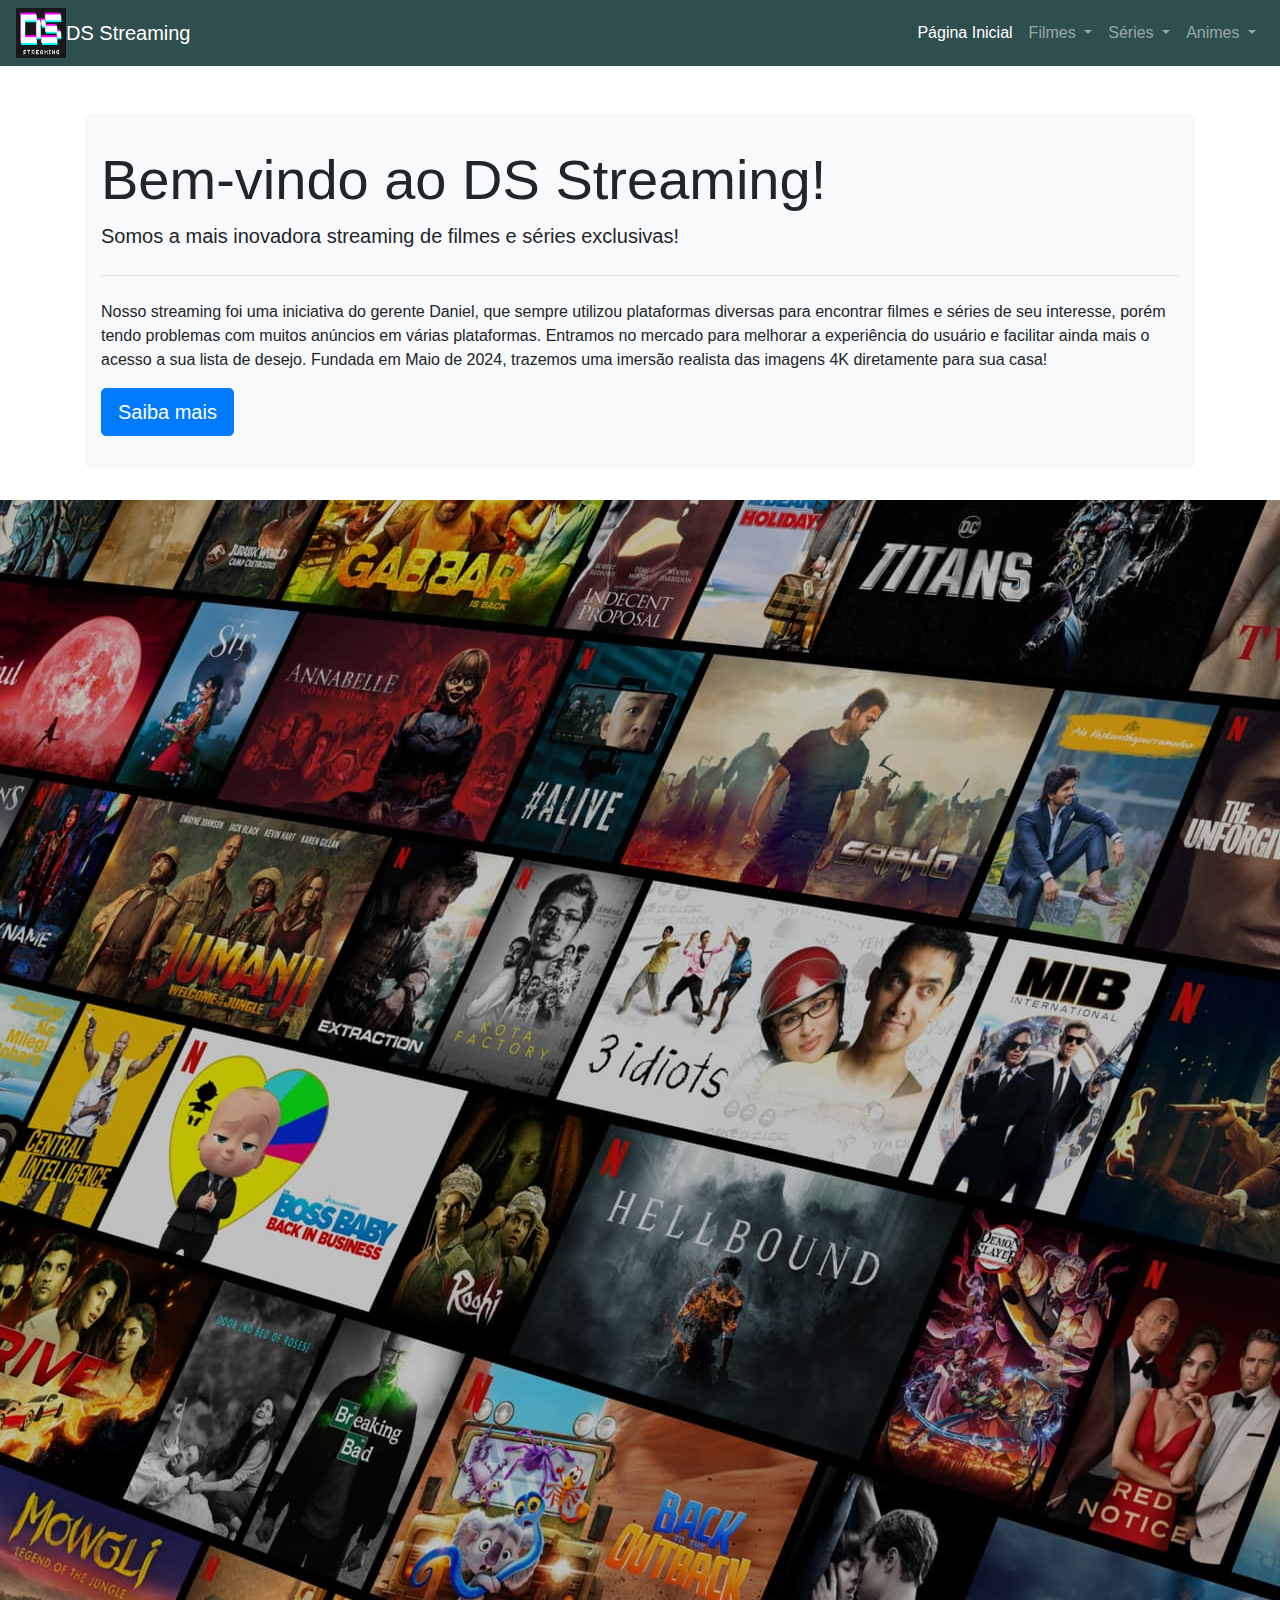
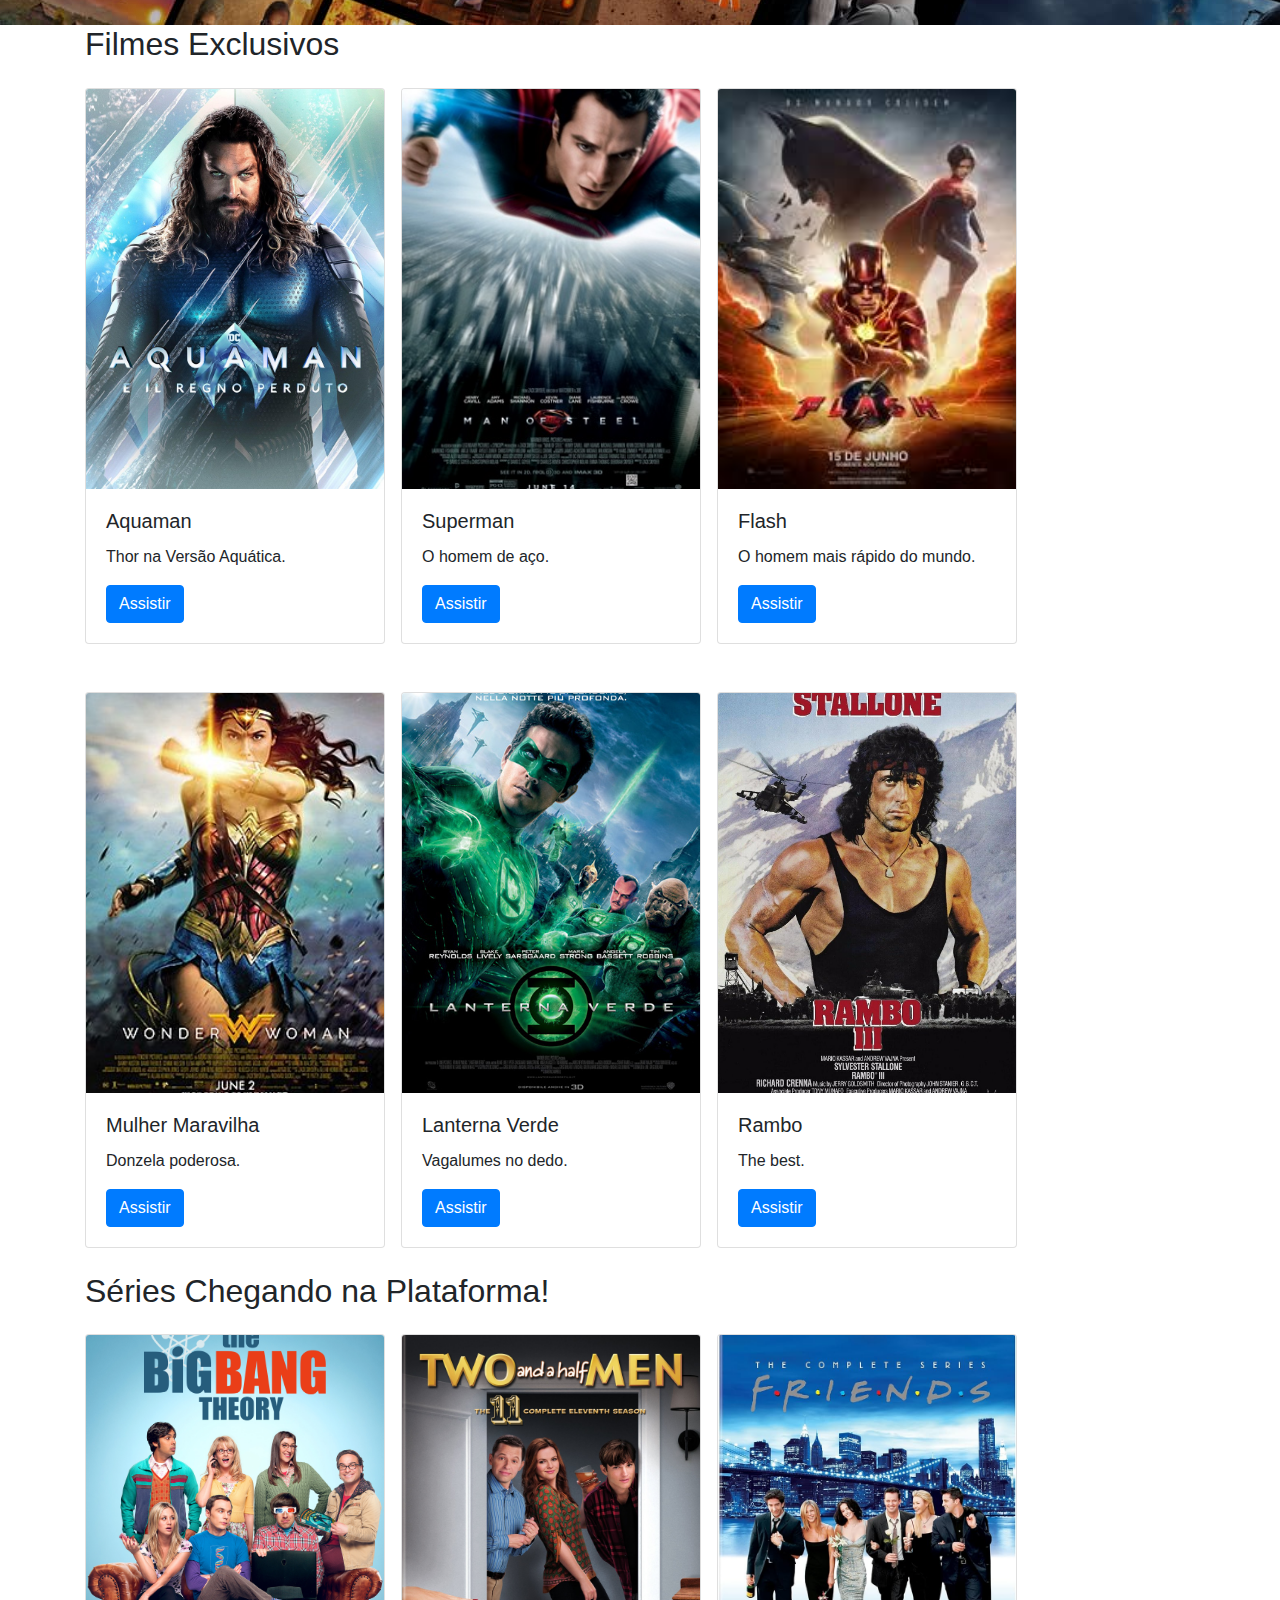
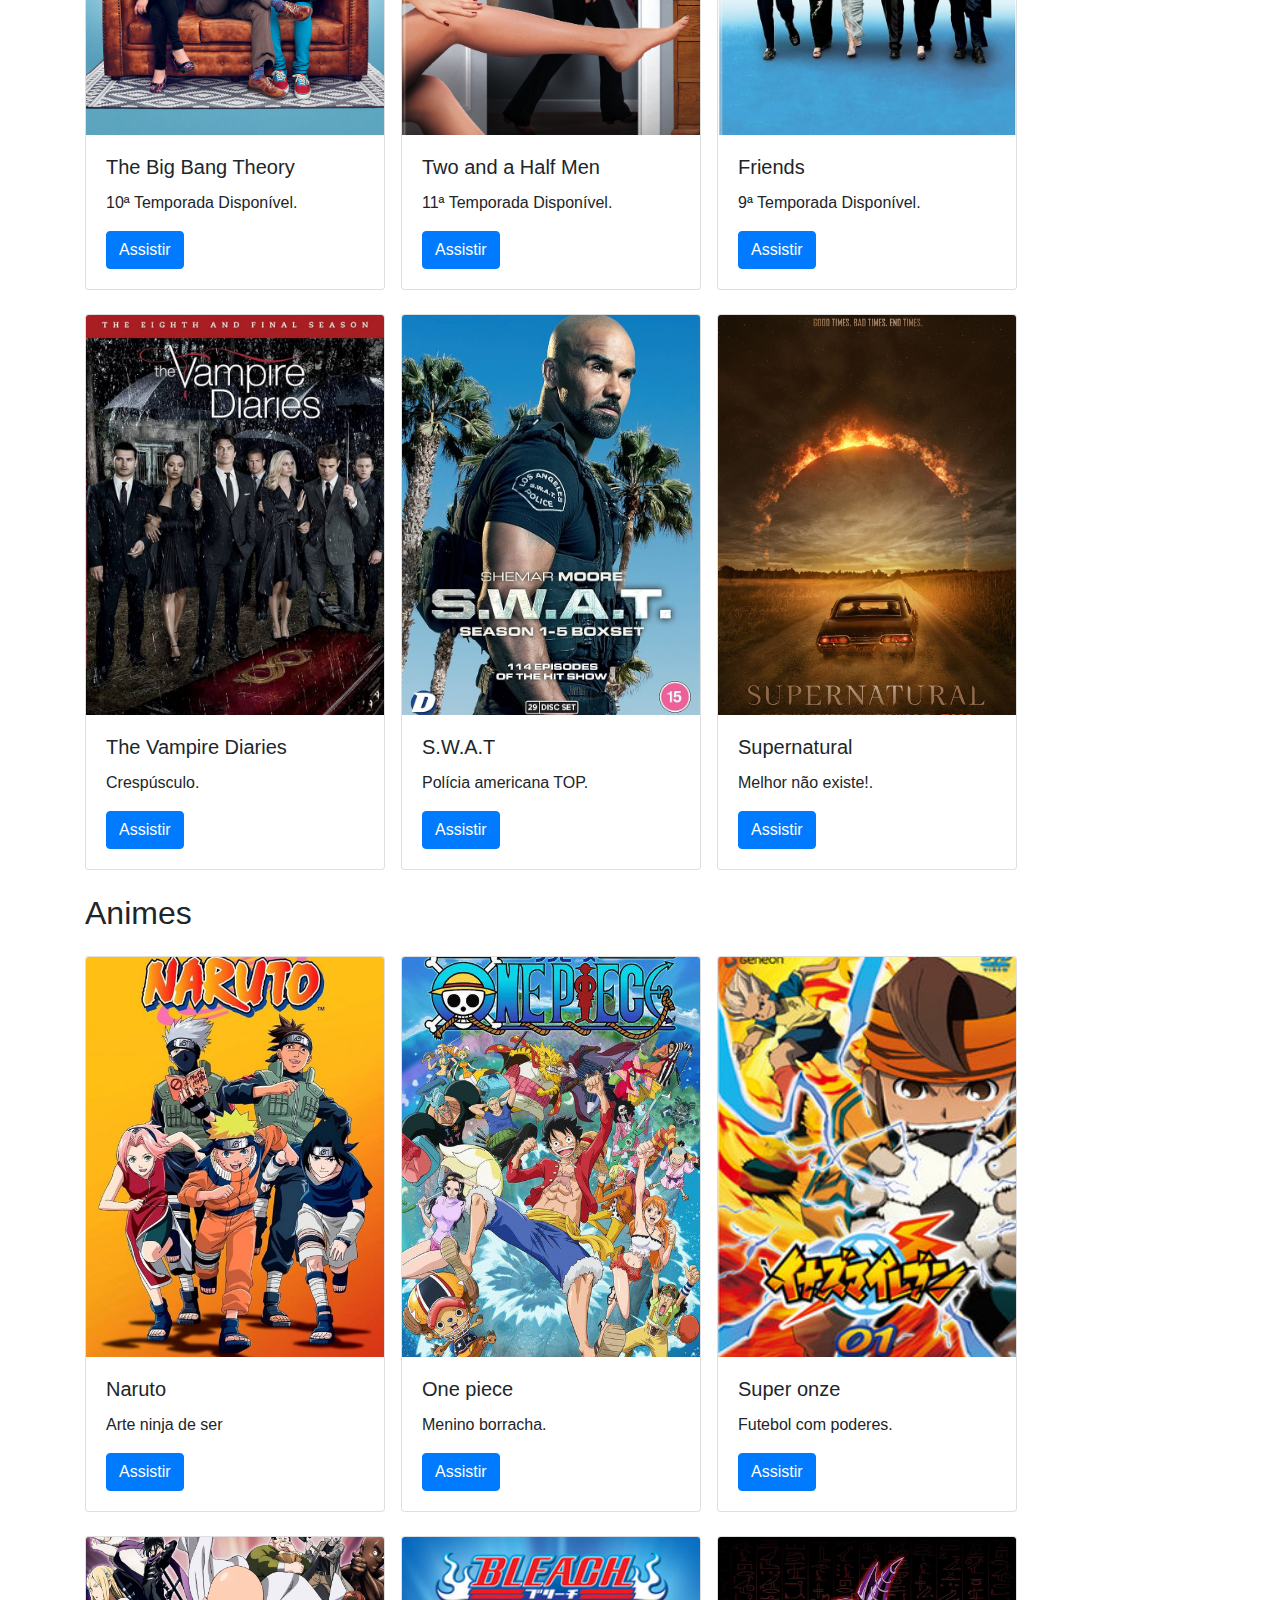
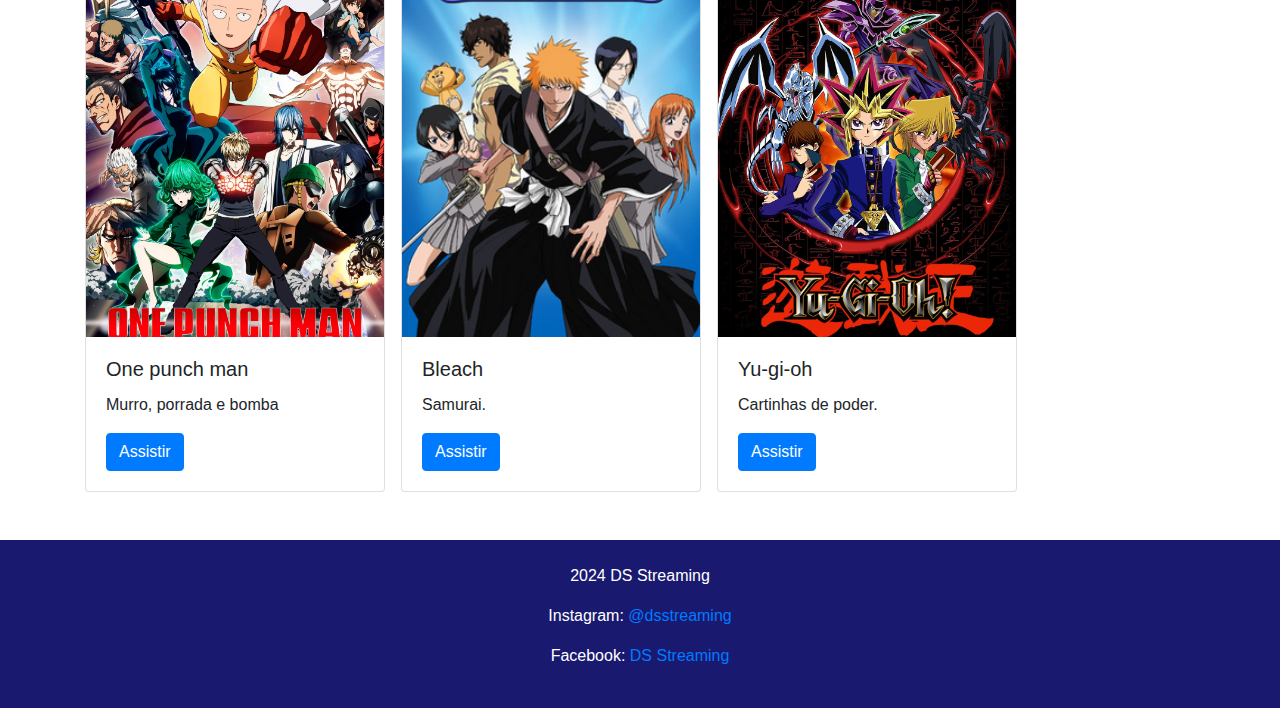
<file: index.html>
<!DOCTYPE html>
<html lang="pt-BR">
<head>
    <meta charset="UTF-8">
    <meta name="viewport" content="width=device-width, initial-scale=1.0">
    <title>DS Streaming</title>
    <link href="https://stackpath.bootstrapcdn.com/bootstrap/4.5.2/css/bootstrap.min.css" rel="stylesheet">
    <link rel="stylesheet" href="styles.css">
</head>
<body>
    <nav class="navbar navbar-expand-lg navbar-dark">
	<img src="imagens/logo.png" class="logo">
        <a class="navbar-brand" href="index.html">DS Streaming</a>
        <button class="navbar-toggler" type="button" data-toggle="collapse" data-target="#navbarNav" aria-controls="navbarNav" aria-expanded="false" aria-label="Toggle navigation">
            <span class="navbar-toggler-icon"></span>
        </button>
        <div class="collapse navbar-collapse" id="navbarNav">
            <ul class="navbar-nav ml-auto">
                <li class="nav-item active">
                    <a class="nav-link" href="#">Página Inicial<span class="sr-only">(current)</span></a>
                </li>
                <li class="nav-item dropdown">
                    <a class="nav-link dropdown-toggle" href="#" id="navbarDropdown" role="button" data-toggle="dropdown" aria-haspopup="true" aria-expanded="false">
                        Filmes
                    </a>
                    <div class="dropdown-menu" aria-labelledby="navbarDropdown">
                        <a class="dropdown-item" href="imagens/image.jpg">Aquaman</a>
                        <a class="dropdown-item" href="imagens/image2.jpg">Superman</a>
                        <a class="dropdown-item" href="imagens/image3.jpg">Flash</a>
						<a class="dropdown-item" href="imagens/image7.jpg">Mulher Maravilha</a>
                        <a class="dropdown-item" href="imagens/image8.jpg">Lanterna Verde</a>
                        <a class="dropdown-item" href="imagens/image9.jpg">Rambo</a>
                    </div>
                </li>
                <li class="nav-item dropdown">
                    <a class="nav-link dropdown-toggle" href="#" id="navbarDropdown2" role="button" data-toggle="dropdown" aria-haspopup="true" aria-expanded="false">
                        Séries
                    </a>
                    <div class="dropdown-menu" aria-labelledby="navbarDropdown2">
                        <a class="dropdown-item" href="imagens/image5.jpg">Two and a Half men</a>
                        <a class="dropdown-item" href="imagens/image4.jpg">The Big Bang Theory</a>
                        <a class="dropdown-item" href="imagens/image6.jpg">Friends</a>
						<a class="dropdown-item" href="imagens/image10.jpg">The Vampire Diaries</a>
                        <a class="dropdown-item" href="imagens/image11.jpg">S.W.A.T</a>
                        <a class="dropdown-item" href="imagens/image12.jpg">Supernatural</a>
                    </div>
                </li>
				<li class="nav-item dropdown">
                    <a class="nav-link dropdown-toggle" href="#" id="navbarDropdown" role="button" data-toggle="dropdown" aria-haspopup="true" aria-expanded="false">
                        Animes
                    </a>
                    <div class="dropdown-menu" aria-labelledby="navbarDropdown">
                        <a class="dropdown-item" href="imagens/image13.jpg">Naruto</a>
                        <a class="dropdown-item" href="imagens/image14.jpg">One Piece</a>
                        <a class="dropdown-item" href="imagens/image15.jpg">Super Onze</a>
						 <a class="dropdown-item" href="imagens/image16.jpg">One Punch Man</a>
                        <a class="dropdown-item" href="imagens/image18.jpg">Bleach</a>
                        <a class="dropdown-item" href="imagens/image17.jpg">Yu-Gi-Oh</a>
                    </div>
                </li>
            </ul>
        </div>
    </nav>
    <div class="container mt-5">
        <div class="jumbotron">
            <h1 class="display-4">Bem-vindo ao DS Streaming!</h1>
            <p class="lead">Somos a mais inovadora streaming de filmes e séries exclusivas!</p>
            <hr class="my-4">
            <p>Nosso streaming foi uma iniciativa do gerente Daniel, que sempre utilizou plataformas diversas
			para encontrar filmes e séries de seu interesse, porém tendo problemas com muitos anúncios em várias
			plataformas. Entramos no mercado para melhorar a experiência do usuário e facilitar ainda mais o acesso
			a sua lista de desejo. Fundada em Maio de 2024, trazemos uma imersão realista das imagens 4K diretamente para sua casa!
		</p>
            <a class="btn btn-primary btn-lg" href="sobre.html" role="button">Saiba mais</a>
        </div>
    </div>
	<div class="session">
			<img src="imagens/bg.jpg">
        </div>
 
    <div class="container mb-5">
        <h2 class="mb-4">Filmes Exclusivos</h2>
        <div class="scrolling-wrapper">
            <div class="card">
                <img src="imagens/image.jpg" class="card-img-top" alt="Filme 1">
                <div class="card-body">
                    <h5 class="card-title">Aquaman</h5>
                    <p class="card-text">Thor na Versão Aquática.</p>
                    <a href="#" class="btn btn-primary">Assistir</a>
                </div>
            </div>
            <div class="card">
                <img src="imagens/image2.jpg" class="card-img-top" alt="Filme 2">
                <div class="card-body">
                    <h5 class="card-title">Superman</h5>
                    <p class="card-text">O homem de aço.</p>
                    <a href="#" class="btn btn-primary">Assistir</a>
                </div>
            </div>
            <div class="card">
                <img src="imagens/image3.jpg" class="card-img-top" alt="Filme 3">
                <div class="card-body">
                    <h5 class="card-title">Flash</h5>
                    <p class="card-text">O homem mais rápido do mundo.</p>
                    <a href="#" class="btn btn-primary">Assistir</a>
                </div>
            </div>
            
        </div>
    </div>
	<div class="container mb-7">
        <div class="scrolling-wrapper">
            <div class="card">
                <img src="imagens/image7.jpg" class="card-img-top" alt="Filme 1">
                <div class="card-body">
                    <h5 class="card-title">Mulher Maravilha</h5>
                    <p class="card-text">Donzela poderosa.</p>
                    <a href="#" class="btn btn-primary">Assistir</a>
                </div>
            </div>
            <div class="card">
                <img src="imagens/image8.jpg" class="card-img-top" alt="Filme 2">
                <div class="card-body">
                    <h5 class="card-title">Lanterna Verde</h5>
                    <p class="card-text">Vagalumes no dedo.</p>
                    <a href="#" class="btn btn-primary">Assistir</a>
                </div>
            </div>
            <div class="card">
                <img src="imagens/image9.jpg" class="card-img-top" alt="Filme 3">
                <div class="card-body">
                    <h5 class="card-title">Rambo</h5>
                    <p class="card-text">The best.</p>
                    <a href="#" class="btn btn-primary">Assistir</a>
                </div>
            </div>
            
        </div>
    </div>
	<br>
	<div class="container mb-6">
        <h2 class="mb-4">Séries Chegando na Plataforma!</h2>
        <div class="scrolling-wrapper">
            <div class="card">
                <img src="imagens/image4.jpg" class="card-img-top" alt="Filme 1">
                <div class="card-body">
                    <h5 class="card-title">The Big Bang Theory</h5>
                    <p class="card-text">10ª Temporada Disponível.</p>
                    <a href="#" class="btn btn-primary">Assistir</a>
                </div>
            </div>
            <div class="card">
                <img src="imagens/image5.jpg" class="card-img-top" alt="Filme 2">
                <div class="card-body">
                    <h5 class="card-title">Two and a Half Men</h5>
                    <p class="card-text">11ª Temporada Disponível.</p>
                    <a href="#" class="btn btn-primary">Assistir</a>
                </div>
            </div>
            <div class="card">
                <img src="imagens/image6.jpg" class="card-img-top" alt="Filme 3">
                <div class="card-body">
                    <h5 class="card-title">Friends</h5>
                    <p class="card-text">9ª Temporada Disponível.</p>
                    <a href="#" class="btn btn-primary">Assistir</a>
                </div>
            </div>
            
        </div>
    </div>
	<br>
	<div class="container mb-8">
        <div class="scrolling-wrapper">
            <div class="card">
                <img src="imagens/image10.jpg" class="card-img-top" alt="Filme 1">
                <div class="card-body">
                    <h5 class="card-title">The Vampire Diaries</h5>
                    <p class="card-text">Crespúsculo.</p>
                    <a href="#" class="btn btn-primary">Assistir</a>
                </div>
            </div>
            <div class="card">
                <img src="imagens/image11.jpg" class="card-img-top" alt="Filme 2">
                <div class="card-body">
                    <h5 class="card-title">S.W.A.T</h5>
                    <p class="card-text">Polícia americana TOP.</p>
                    <a href="#" class="btn btn-primary">Assistir</a>
                </div>
            </div>
            <div class="card">
                <img src="imagens/image12.jpg" class="card-img-top" alt="Filme 3">
                <div class="card-body">
                    <h5 class="card-title">Supernatural</h5>
                    <p class="card-text">Melhor não existe!.</p>
                    <a href="#" class="btn btn-primary">Assistir</a>
                </div>
            </div>
            
        </div>
    </div>
	<br>
	<div class="container mb-9">
        <h2 class="mb-4">Animes</h2>
        <div class="scrolling-wrapper">
            <div class="card">
                <img src="imagens/image13.jpg" class="card-img-top" alt="Filme 1">
                <div class="card-body">
                    <h5 class="card-title">Naruto</h5>
                    <p class="card-text">Arte ninja de ser</p>
                    <a href="#" class="btn btn-primary">Assistir</a>
                </div>
            </div>
            <div class="card">
                <img src="imagens/image14.jpg" class="card-img-top" alt="Filme 2">
                <div class="card-body">
                    <h5 class="card-title">One piece</h5>
                    <p class="card-text">Menino borracha.</p>
                    <a href="#" class="btn btn-primary">Assistir</a>
                </div>
            </div>
            <div class="card">
                <img src="imagens/image15.jpg" class="card-img-top" alt="Filme 3">
                <div class="card-body">
                    <h5 class="card-title">Super onze</h5>
                    <p class="card-text">Futebol com poderes.</p>
                    <a href="#" class="btn btn-primary">Assistir</a>
                </div>
            </div>
            
        </div>
    </div>
	<br>
	<div class="container mb-11">
        <div class="scrolling-wrapper">
            <div class="card">
                <img src="imagens/image16.jpg" class="card-img-top" alt="Filme 1">
                <div class="card-body">
                    <h5 class="card-title">One punch man</h5>
                    <p class="card-text">Murro, porrada e bomba</p>
                    <a href="#" class="btn btn-primary">Assistir</a>
                </div>
            </div>
            <div class="card">
                <img src="imagens/image18.jpg" class="card-img-top" alt="Filme 2">
                <div class="card-body">
                    <h5 class="card-title">Bleach</h5>
                    <p class="card-text">Samurai.</p>
                    <a href="#" class="btn btn-primary">Assistir</a>
                </div>
            </div>
            <div class="card">
                <img src="imagens/image17.jpg" class="card-img-top" alt="Filme 3">
                <div class="card-body">
                    <h5 class="card-title">Yu-gi-oh</h5>
                    <p class="card-text">Cartinhas de poder.</p>
                    <a href="#" class="btn btn-primary">Assistir</a>
                </div>
            </div>
            
        </div>
    </div>
    <footer class="text-white mt-5 p-4 text-center">
       <p>2024 DS Streaming</p> 
	   <p>Instagram:<a href="instagram.html"> @dsstreaming</a></p>
	   <p>Facebook: <a href="facebook.html"> DS Streaming</a></p>
    </footer>

    <script src="https://code.jquery.com/jquery-3.5.1.slim.min.js"></script>
    <script src="https://cdn.jsdelivr.net/npm/@popperjs/core@2.9.2/dist/umd/popper.min.js"></script>
    <script src="https://stackpath.bootstrapcdn.com/bootstrap/4.5.2/js/bootstrap.min.js"></script>
</body>
</html>
</file>
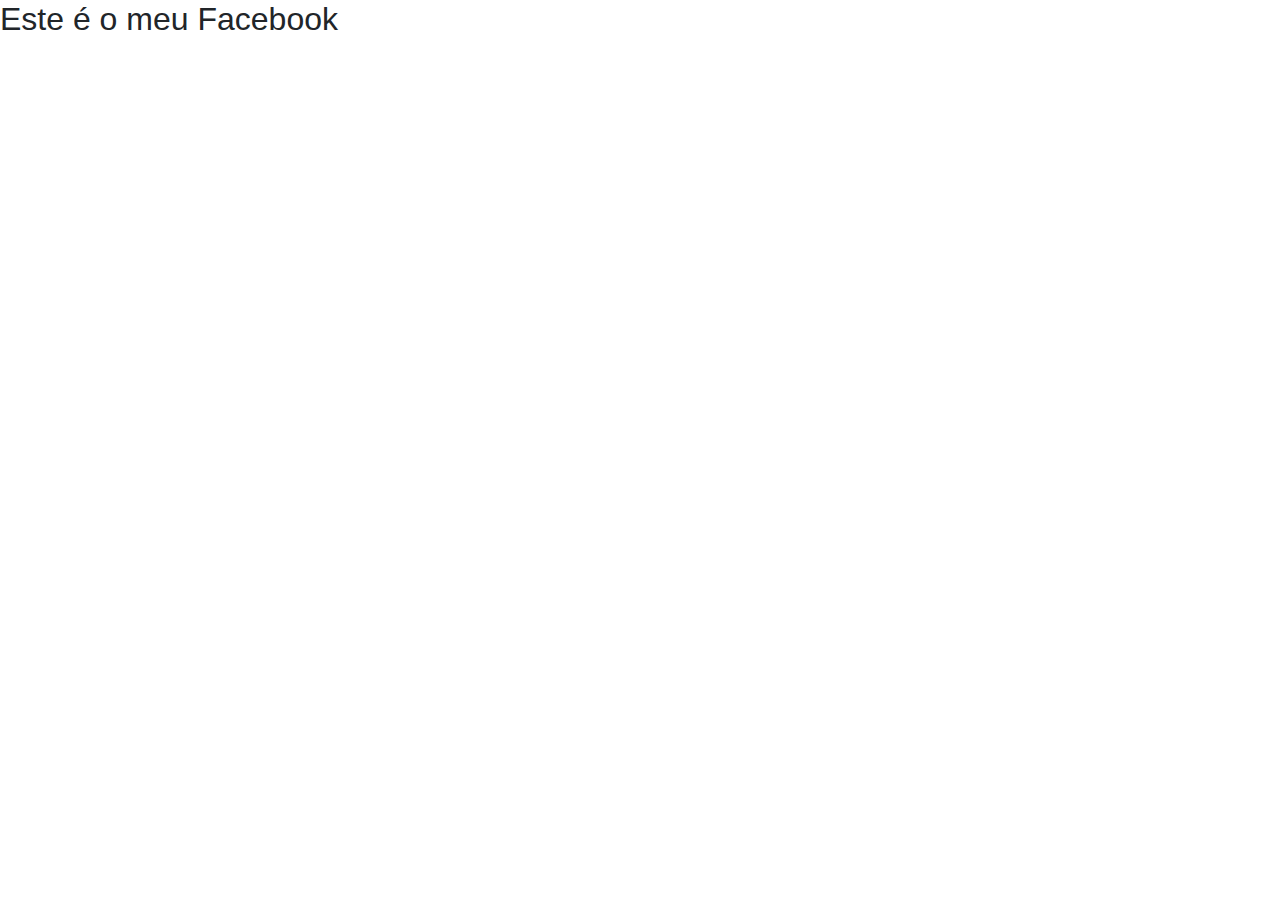
<file: facebook.html>
<!DOCTYPE html>
<html lang="pt-BR">
<head>
    <meta charset="UTF-8">
    <meta name="viewport" content="width=device-width, initial-scale=1.0">
    <title>Facebook DS Streaming</title>
    <link href="https://stackpath.bootstrapcdn.com/bootstrap/4.5.2/css/bootstrap.min.css" rel="stylesheet">
    <link rel="stylesheet" href="styles.css">
</head>
<body>
<h2> Este é o meu Facebook</h2>
</body>
</file>
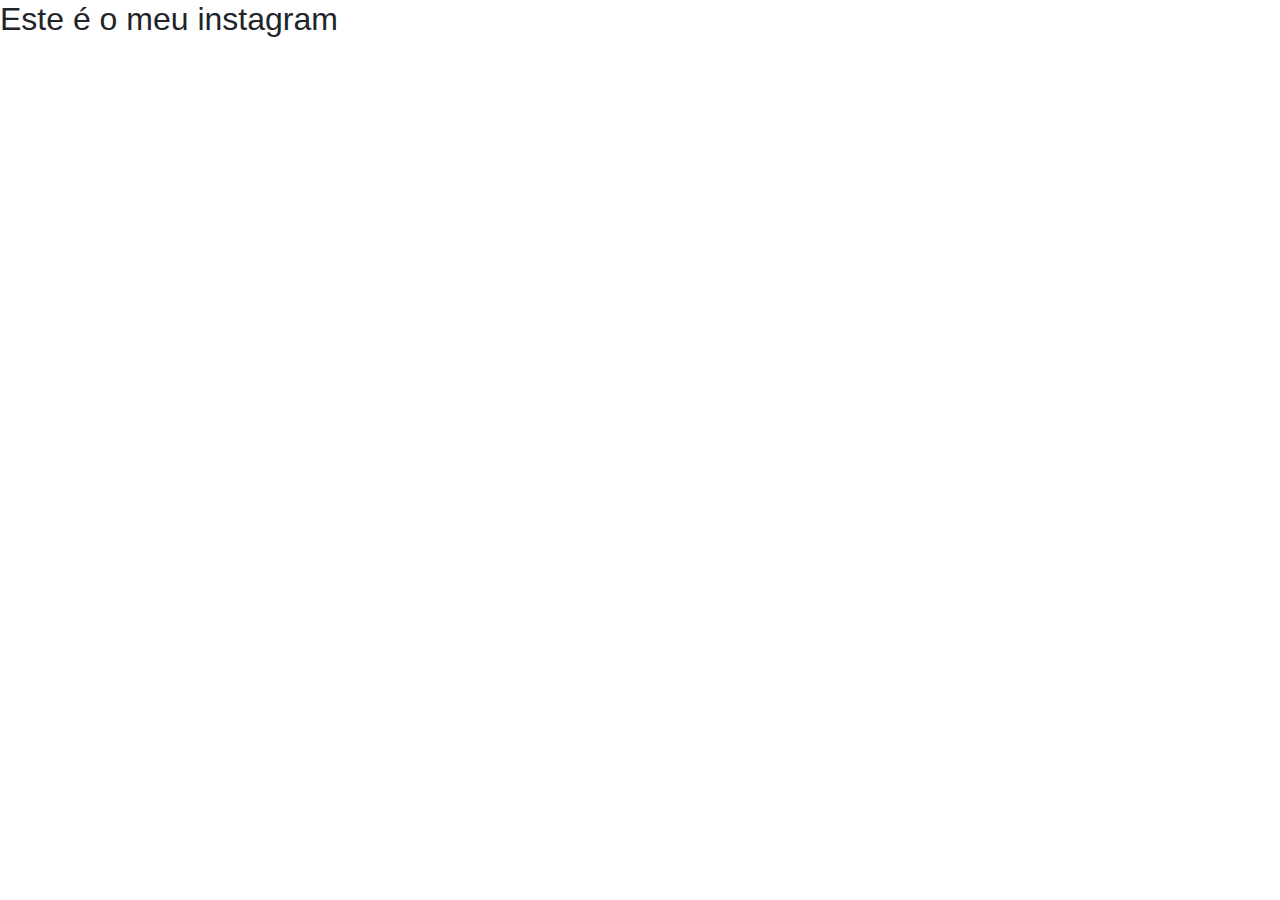
<file: instagram.html>
<!DOCTYPE html>
<html lang="pt-BR">
<head>
    <meta charset="UTF-8">
    <meta name="viewport" content="width=device-width, initial-scale=1.0">
    <title>Instagram DS Streaming</title>
    <link href="https://stackpath.bootstrapcdn.com/bootstrap/4.5.2/css/bootstrap.min.css" rel="stylesheet">
    <link rel="stylesheet" href="styles.css">
</head>
<body>
<h2> Este é o meu instagram </h2>
</body>
</file>
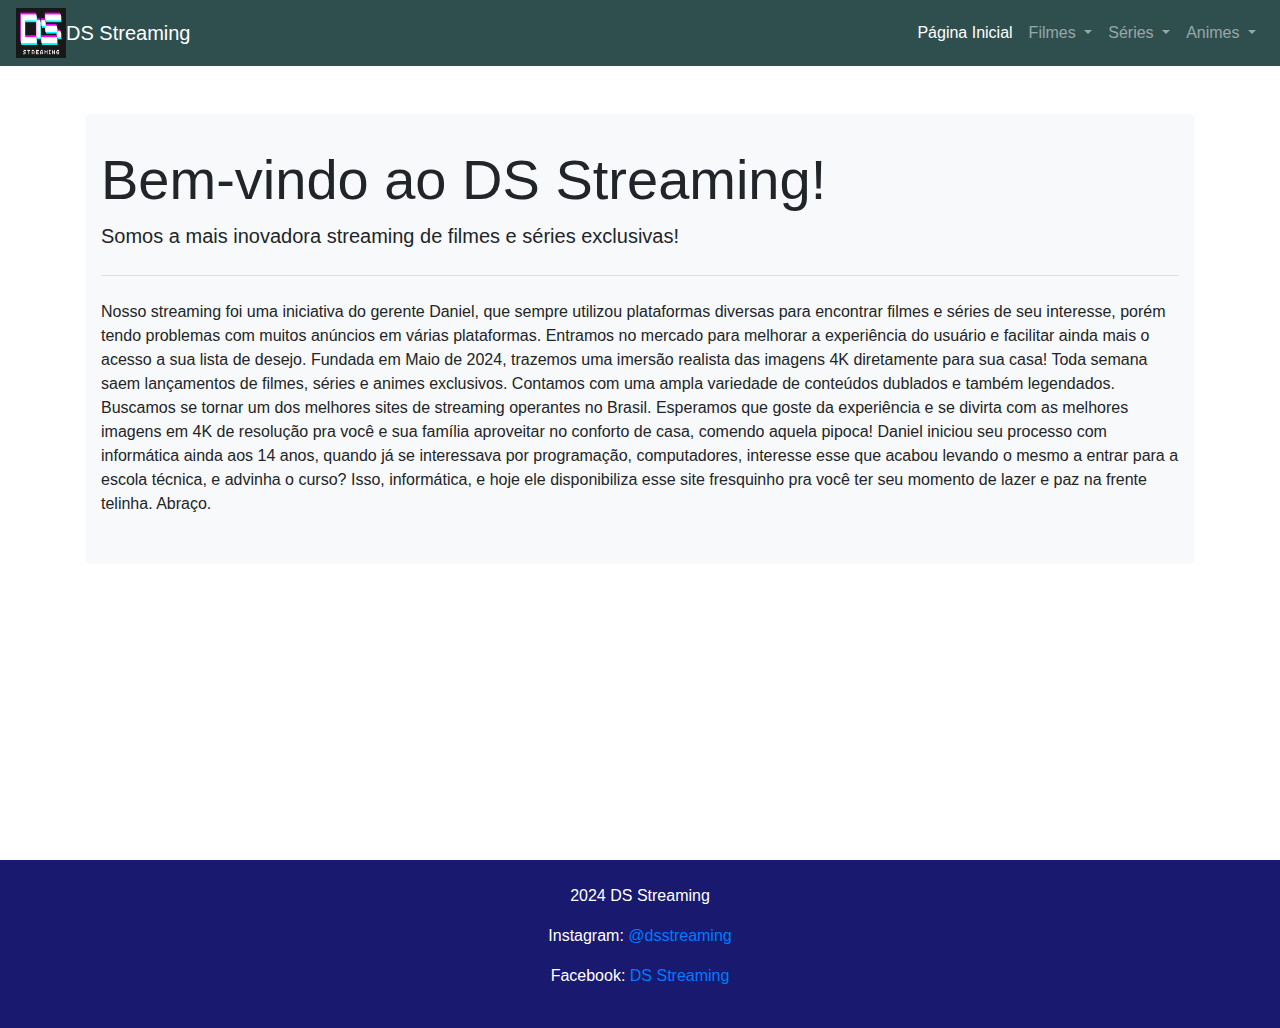
<file: sobre.html>
<!DOCTYPE html>
<html lang="pt-BR">
<head>
    <meta charset="UTF-8">
    <meta name="viewport" content="width=device-width, initial-scale=1.0">
    <title>DS Streaming! Quem somos nós</title>
    <link href="https://stackpath.bootstrapcdn.com/bootstrap/4.5.2/css/bootstrap.min.css" rel="stylesheet">
    <link rel="stylesheet" href="styles.css">
</head>
<body>
    <nav class="navbar navbar-expand-lg navbar-dark">
	<img src="imagens/logo.png" class="logo">
        <a class="navbar-brand" href="index.html">DS Streaming</a>
        <button class="navbar-toggler" type="button" data-toggle="collapse" data-target="#navbarNav" aria-controls="navbarNav" aria-expanded="false" aria-label="Toggle navigation">
            <span class="navbar-toggler-icon"></span>
        </button>
        <div class="collapse navbar-collapse" id="navbarNav">
            <ul class="navbar-nav ml-auto">
                <li class="nav-item active">
                    <a class="nav-link" href="index.html">Página Inicial<span class="sr-only">(current)</span></a>
                </li>
                <li class="nav-item dropdown">
                    <a class="nav-link dropdown-toggle" href="#" id="navbarDropdown" role="button" data-toggle="dropdown" aria-haspopup="true" aria-expanded="false">
                        Filmes
                    </a>
                    <div class="dropdown-menu" aria-labelledby="navbarDropdown">
                        <a class="dropdown-item" href="imagens/image.jpg">Aquaman</a>
                        <a class="dropdown-item" href="imagens/image2.jpg">Superman</a>
                        <a class="dropdown-item" href="imagens/image3.jpg">Flash</a>
						<a class="dropdown-item" href="imagens/image7.jpg">Mulher Maravilha</a>
                        <a class="dropdown-item" href="imagens/image8.jpg">Lanterna Verde</a>
                        <a class="dropdown-item" href="imagens/image9.jpg">Rambo</a>
                    </div>
                </li>
                <li class="nav-item dropdown">
                    <a class="nav-link dropdown-toggle" href="#" id="navbarDropdown2" role="button" data-toggle="dropdown" aria-haspopup="true" aria-expanded="false">
                        Séries
                    </a>
                    <div class="dropdown-menu" aria-labelledby="navbarDropdown2">
                        <a class="dropdown-item" href="imagens/image5.jpg">Two and a Half men</a>
                        <a class="dropdown-item" href="imagens/image4.jpg">The Big Bang Theory</a>
                        <a class="dropdown-item" href="imagens/image6.jpg">Friends</a>
						<a class="dropdown-item" href="imagens/image10.jpg">The Vampire Diaries</a>
                        <a class="dropdown-item" href="imagens/image11.jpg">S.W.A.T</a>
                        <a class="dropdown-item" href="imagens/image12.jpg">Supernatural</a>
                    </div>
                </li>
				<li class="nav-item dropdown">
                    <a class="nav-link dropdown-toggle" href="#" id="navbarDropdown" role="button" data-toggle="dropdown" aria-haspopup="true" aria-expanded="false">
                        Animes
                    </a>
                    <div class="dropdown-menu" aria-labelledby="navbarDropdown">
                        <a class="dropdown-item" href="imagens/image13.jpg">Naruto</a>
                        <a class="dropdown-item" href="imagens/image14.jpg">One Piece</a>
                        <a class="dropdown-item" href="imagens/image15.jpg">Super Onze</a>
						 <a class="dropdown-item" href="imagens/image16.jpg">One Punch Man</a>
                        <a class="dropdown-item" href="imagens/image18.jpg">Bleach</a>
                        <a class="dropdown-item" href="imagens/image17.jpg">Yu-Gi-Oh</a>
                    </div>
                </li>
            </ul>
        </div>
    </nav>
    <div class="container mt-5">
        <div class="jumbotron">
            <h1 class="display-4">Bem-vindo ao DS Streaming!</h1>
            <p class="lead">Somos a mais inovadora streaming de filmes e séries exclusivas!</p>
            <hr class="my-4">
            <p>Nosso streaming foi uma iniciativa do gerente Daniel, que sempre utilizou plataformas diversas
			para encontrar filmes e séries de seu interesse, porém tendo problemas com muitos anúncios em várias
			plataformas. Entramos no mercado para melhorar a experiência do usuário e facilitar ainda mais o acesso
			a sua lista de desejo. Fundada em Maio de 2024, trazemos uma imersão realista das imagens 4K diretamente para sua casa!
			
			Toda semana saem lançamentos de filmes, séries e animes exclusivos. Contamos com uma ampla variedade
			de conteúdos dublados e também legendados. Buscamos se tornar um dos melhores sites de streaming operantes no Brasil.
			
			Esperamos que goste da experiência e se divirta com as melhores imagens em 4K de resolução pra você e sua
			família aproveitar no conforto de casa, comendo aquela pipoca! 
			
			Daniel iniciou seu processo com informática ainda aos 14 anos, quando já se interessava por programação, 
			computadores, interesse esse que acabou levando o mesmo a entrar para a escola técnica, e advinha o curso? Isso, informática,
			e hoje ele disponibiliza esse site fresquinho pra você ter seu momento de lazer e paz na frente telinha.
			
			Abraço.
		</p>
           
        </div>
    </div>
	<br><br><br><br><br><br><br><br><br>
	<footer class="text-white mt-5 p-4 text-center">
       <p>2024 DS Streaming</p> 
	   <p>Instagram:<a href="instagram.html"> @dsstreaming</a></p>
	   <p>Facebook: <a href="facebook.html"> DS Streaming</a></p>
    </footer>
</file>
<file: styles.css>
body {
    font-family: Arial, sans-serif;
	align-content: center;
}

.jumbotron {
    background-color: #f8f9fa;
    padding: 2rem 1rem;
}

.scrolling-wrapper {
    display: flex;
    overflow-x: auto;
    -webkit-overflow-scrolling: touch;
    scroll-behavior: smooth;
}

.scrolling-wrapper .card {
    flex: 0 0 auto;
    width: 300px;
    margin-right: 1rem;
}

.card img {
    height: 400px;
    object-fit: cover;
}

.scrolling-wrapper::-webkit-scrollbar {
    display: none;
}

.scrolling-wrapper {
    -ms-overflow-style: none;
    scrollbar-width: none;
}
footer{
	background-color: #191970;
}
.navbar{
	background-color: #2F4F4F;
}
.session{
	display: flex;
	padding: 1rem -5rem;
}
.container mb-5{
	
}
.logo{
	width: 50px;
	height: 50px;
}
</file>
